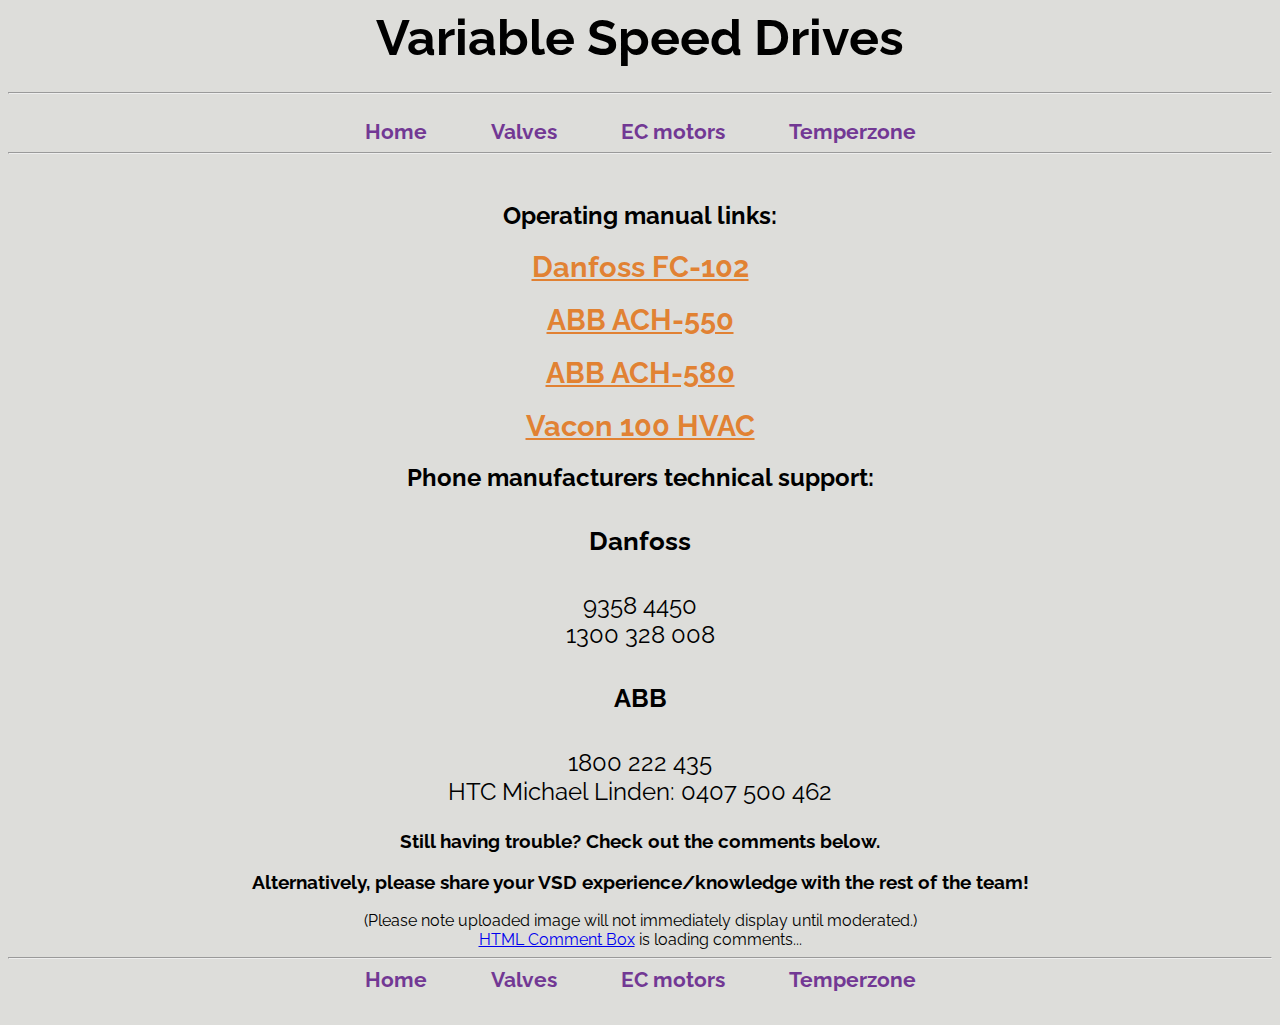
<file: Commissioning Calculator/pages/vsds.html>
<!DOCTYPE html>
<html>
    <head>
        <link rel="stylesheet" href="pagesstyles.css">
        <meta charset="utf-8">
        <link href="https://fonts.googleapis.com/css2?family=Raleway&display=swap" rel="stylesheet">
        <title>
            Commissioning Formulas V1.1
            </title>
        </head>
        <header>
            Variable Speed Drives <hr>
        </header>
        <div class="topnav" id = "nav-buttons">
            <a class = "menu-button" href="../index.html">Home</a>
            <a class = "menu-button" href="valves.html">Valves</a>
            <a class = "menu-button" href="ecmotors.html">EC motors</a>
            <a class = "menu-button" href="temperzone.html">Temperzone</a>
            </div>
        <body>
            <div><hr><br>
                <h2>Operating manual links: </h2>
                <a class = "links-button" href= "http://files.danfoss.com/download/Drives/MG11AK02.pdf" target="blank">Danfoss FC-102</a>
                <br>
                <br>
                <a class = "links-button" href ="https://library.e.abb.com/public/debb3e43999f4e55c1257d0b00267491/EN_ACH550_01_UM_G_A4.pdf" target="blank">ABB ACH-550</a>
                <br>
                <br>
                <a class = "links-button" href ="https://library.e.abb.com/public/fa45b72d38da46438b937549f465add7/3AXD50000289554_REVA.pdf" target="blank">ABB ACH-580</a>
                <br>
                <br>
                <a class = "links-button" href ="http://files.danfoss.com/download/Drives/Vacon-100-HVAC-Application-Manual-DPD01696K-UK.pdf" target="blank">Vacon 100 HVAC</a>
            </div>
            <div>
                <h2>Phone manufacturers technical support: </h2>
                    <h4>Danfoss</h4>
                        <p>9358 4450 <br>
                        1300 328 008
                            </p>
                    <h4>ABB</h4>
                    <p>1800 222 435 <br>
                        HTC Michael Linden: 0407 500 462

                    </p>

            </div>
            <h3>Still having trouble? Check out the comments below.</h3>
            <h3>Alternatively, please share your VSD experience/knowledge with the rest of the team!</h3>
            (Please note uploaded image will not immediately display until moderated.) 
<!-- begin wwww.htmlcommentbox.com -->
<div id="HCB_comment_box">
    <a href="http://www.htmlcommentbox.com">HTML Comment Box</a> is loading comments...</div>
<link rel="stylesheet" type="text/css" href="https://www.htmlcommentbox.com/static/skins/bootstrap/twitter-bootstrap.css?v=0" />
<script type="text/javascript" id="hcb"> /*<!--*/ 
    if(!window.hcb_user){hcb_user={};
    } 
    (function() {
        var s=document.createElement("script"), l=hcb_user.PAGE || (""+window.location).replace(/'/g,"%27"), h="https://www.htmlcommentbox.com";
        s.setAttribute("type","text/javascript");
        s.setAttribute("src", h+"/jread?page="+encodeURIComponent(l).replace("+","%2B")+"&mod=%241%24wq1rdBcg%24GPH8u3OxOAcqAcX2Eq8bO0"+"&opts=16862&num=10&ts=1599265816145");
        if (typeof s!="undefined") document.getElementsByTagName("head")[0].appendChild(s);
        })(); /*-->*/ </script>
<!-- end www.htmlcommentbox.com -->
<footer><hr>
    <div class="topnav" id = "nav-buttons">
        <a class = "menu-button" href="../index.html">Home</a>
        <a class = "menu-button" href="valves.html">Valves</a>
        <a class = "menu-button" href="ecmotors.html">EC motors</a>
        <a class = "menu-button" href="temperzone.html">Temperzone</a>
        </div>
</footer>
            
        </body>

</html>
</file>
<file: Commissioning Calculator/pages/pagesstyles.css>
html{
    font-family: 'Raleway', sans-serif;
    text-align: center;
}
body {
  background-color:#DDDDDA;
    background-image:url("https://www.agcoombs.com.au/wp-content/uploads/2020/06/AGC_75years_Logo_Full.png");
    background-size: 15%;
    background-repeat:no-repeat;background-attachment:fixed;background-position-x: 0.4cm;  background-position-y: 0.85cm;
}
header {
    text-align: center; 
    font-weight: bold;
    font-size: 50px;

}
h2 {
    text-align: center;
}
h4{
    font-size: 26px;
}
p {
    font-size: 24px;
}

.links-button {
    
    color: rgba(226, 117, 28, 0.884);
    font-family: 'Raleway', sans-serif;
    font-weight: bolder;
    font-size: 180%;
    padding: 30px;
}
.links-button:hover {
color:whitesmoke;
}
.links-button:active {
color: rgb(32, 218, 63);
}
.topnav {
    left: 0;
    right: 0;
    }
.menu-button {
    
    color: rgb(114, 56, 148);
    font-family: 'Raleway', sans-serif;
    font-weight: bolder;
    font-size: 130%;
    padding: 30px;
    text-decoration: none;
    border-bottom: 3px solid transparent
}
.menu-button:hover {
color:whitesmoke;
}
.menu-button:active {
color: rgb(32, 218, 63);
}

#HCB_comment_box blockquote {
    color: black;
    font-size: 18px;
  }
</file>
